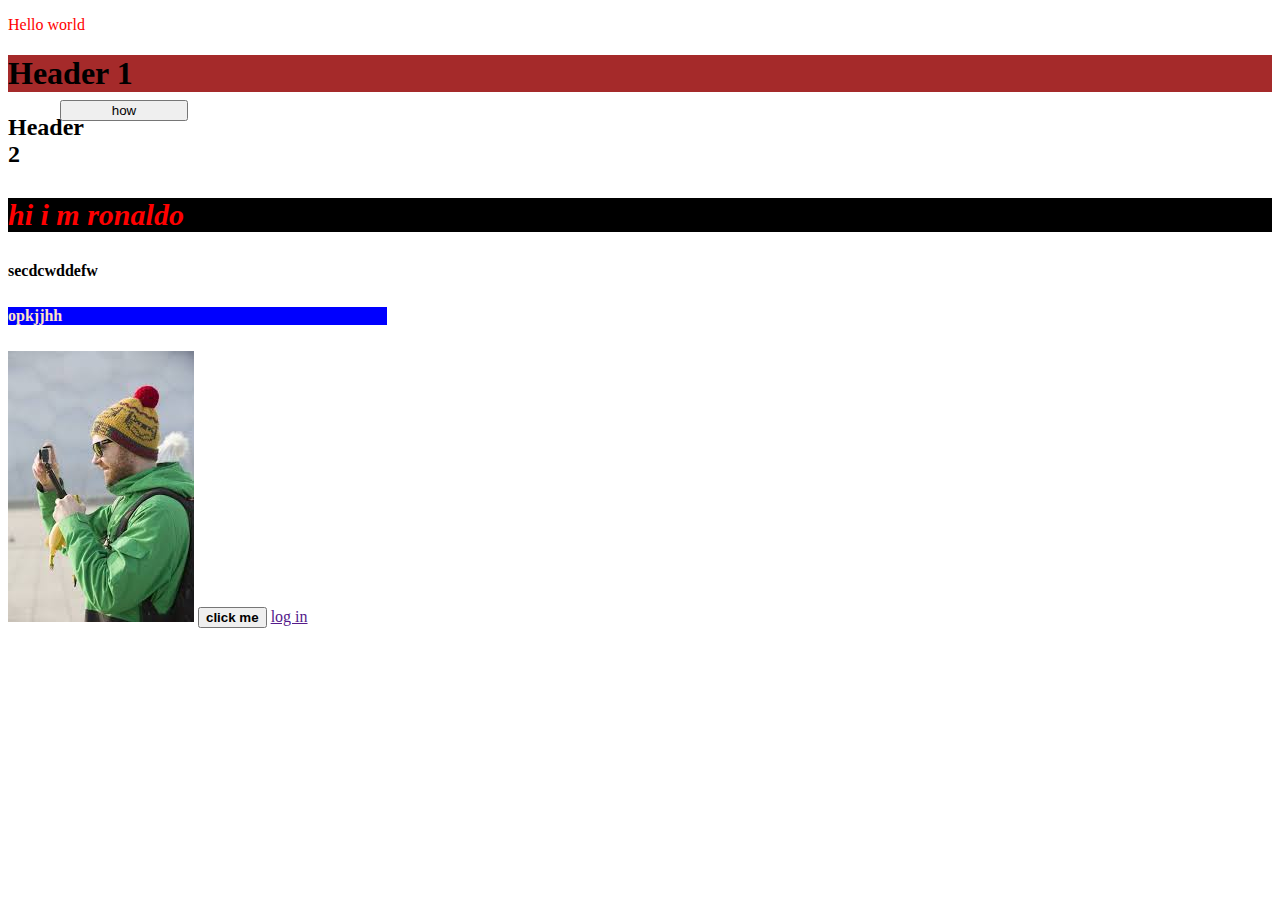
<file: first.html>
<!DOCTYPE html>
<html lang="en">

<head>
    <meta charset="UTF-8">
    <meta name="viewport" content="width=device-width, initial-scale=1.0">
    <title>Document</title>
</head>

<body>

    <!-- paragraph -->
    <p style="color: red">Hello world</p>


    <!-- header -->
    <h1 style="background-color: brown;">Header 1</h1>
    <h2 style="width: 0px;">Header 2</h2>
    <h3 style=" color: red;font-size: 30px;background-color: black;
    "><em>hi i m ronaldo</em></h3>
    <h4>secdcwddefw</h4>
    <h5 style="color:bisque;background-color: blue;
    font-size: 100%;width: 30%;">opkjjhh</h5>

    <!-- image -->
    <img src="images.jpeg" />

    <!-- button -->
    <button><strong>click me</strong></button>
    <button style="width: 10%; position: absolute; top: 100px; left: 60px;">how</button>

    <!-- hyper link -->
    <a href="">log in</a>

</body>

</html>


<!-- tag -->

<!-- self closing =>   <img />    -->
<!-- normal =>   <p> text </p>    -->


<!-- style -->
<!-- color, background-color, font-size, width, height, border, border-radius -->
</file>
